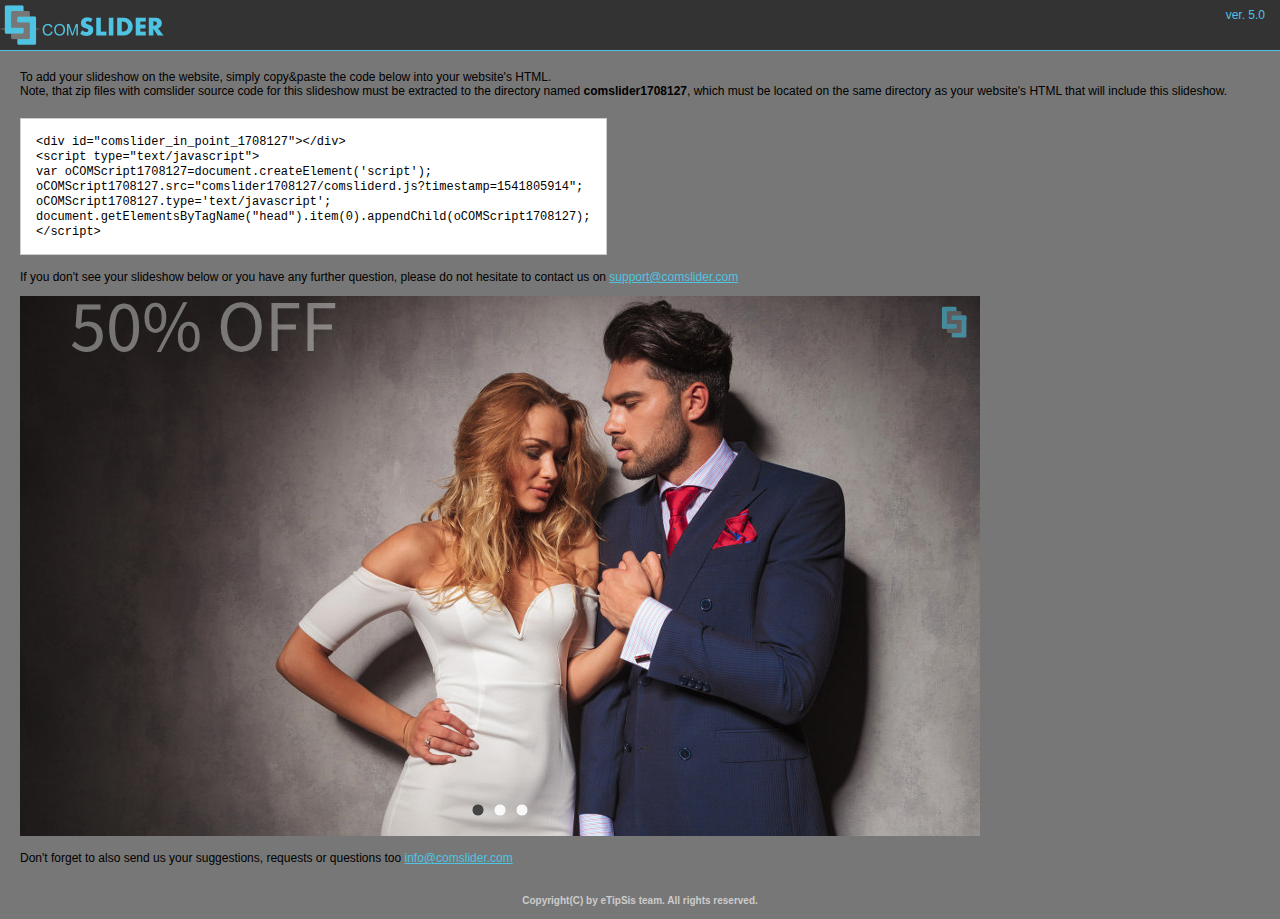
<file: playkide/comslider1708127.html>
<!DOCTYPE html>
<html>

<head>
<meta http-equiv="Content-Type" content="text/html; charset=UTF-8">
<style type="text/css">
body { margin: 10px; padding: 10px; background: #777; font-family: verdana,helvetica,arial,sans-serif; font-size: 12px;}
a, a:visited { color: #4EC4E2 }
code {font-family: monospace; font-size: 100%; }
#header { border-bottom: 1px solid #4EC4E2; background: #333 url('comslider1708127/etipsis/logo.png') no-repeat left center; height: 50px; width: 100%; position: absolute; top: 0px; left: 0px;}
#header img { margin-top: 15px; margin-left: 40px; }
#headerlink { z-index: 1; cursor: pointer; background:none; width: 170px; height:50px; position: absolute; top: 0px; left: 0px;}
#version {padding-right: 15px; padding-top: 8px; color: #4EC4E2; float: right;}
#slidercode { border: 1px solid #ccc; padding: 15px; margin: 20px 0px 3px 0px; display: inline-block; background: #fff;} 
.first {margin: 0px; margin-top: 50px;} 
#footer {text-align: center; border: 0px; margin-top: 30px; color: #CCCCCC; font-size: 10px; font-weight: 600;}
</style>
</head>	

<body>
<div id="header"><img src="comslider1708127/etipsis/logo_txt.png"/><span id="version">ver. 5.0</span></div>
<a href="https://www.comslider.com" target="_blank"><div id="headerlink"></div></a>

<p class="first">
To add your slideshow on the website, simply copy&paste the code below into your website's HTML. 
<br/> Note, that zip files with comslider source code for this slideshow must be extracted to the directory named <b>comslider1708127</b>, which must be located on the same directory as your website's HTML that will include this slideshow. 
</p>

<div id="slidercode">
<code>&lt;div id=&quot;comslider_in_point_1708127&quot;&gt;&lt;/div&gt;<br/>&lt;script type=&quot;text/javascript&quot;&gt;<br/>var oCOMScript1708127=document.createElement('script');<br/>oCOMScript1708127.src=&quot;comslider1708127/comsliderd.js?timestamp=1541805914&quot;;<br/>oCOMScript1708127.type='text/javascript';<br/>document.getElementsByTagName(&quot;head&quot;).item(0).appendChild(oCOMScript1708127);<br/>&lt;/script&gt;<br/></code>
</div>

<p>
If you don't see your slideshow below or you have any further question, please do not hesitate to contact us on <a href="mailto:support@comslider.com">support@comslider.com</a> 
</p>

<div id="comslider_in_point_1708127"></div>
<script type="text/javascript">
var oCOMScript1708127=document.createElement('script');
oCOMScript1708127.src="comslider1708127/comsliderd.js?timestamp=1541805914";
oCOMScript1708127.type='text/javascript';
document.getElementsByTagName("head").item(0).appendChild(oCOMScript1708127);
</script>


<p>
Don't forget to also send us your suggestions, requests or questions too <a href="mailto:info@comslider.com">info@comslider.com</a> 
</p>
                    
<div id="footer">Copyright(C) by eTipSis team. All rights reserved.</div>
</body>

</html>
</file>
